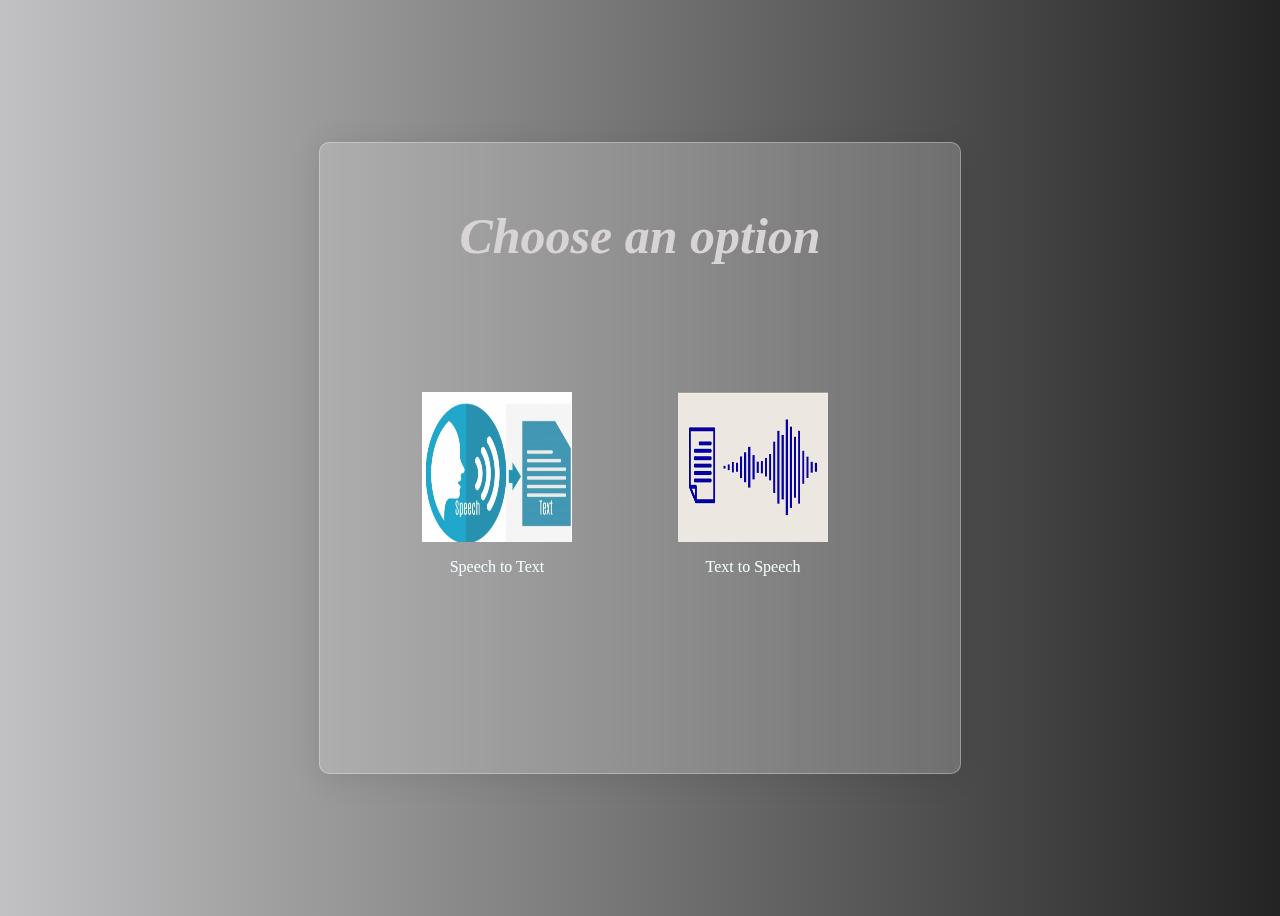
<file: Index.html>
<!DOCTYPE html>
<html lang="en">
<head>
    <meta charset="UTF-8">
    <meta name="viewport" content="width=device-width, initial-scale=1.0">
    <title>Home</title>
    <link rel="stylesheet" type="text/css" href="Index.css" />
</head>
<body>
    <div class="menu">
        <h1 class="choose">Choose an option</h1>
        <div class="op">
            <a href="./STT.html"><div class="tts"><img src="st.png" alt="..."/><span>Speech to Text</span></div></a>
            <a href="./TTs.html"><div class="tts"><img src="tts.png" alt="..."/><span>Text to Speech</span></div></a>
        </div>
    </div>
</body>
</html>
</file>
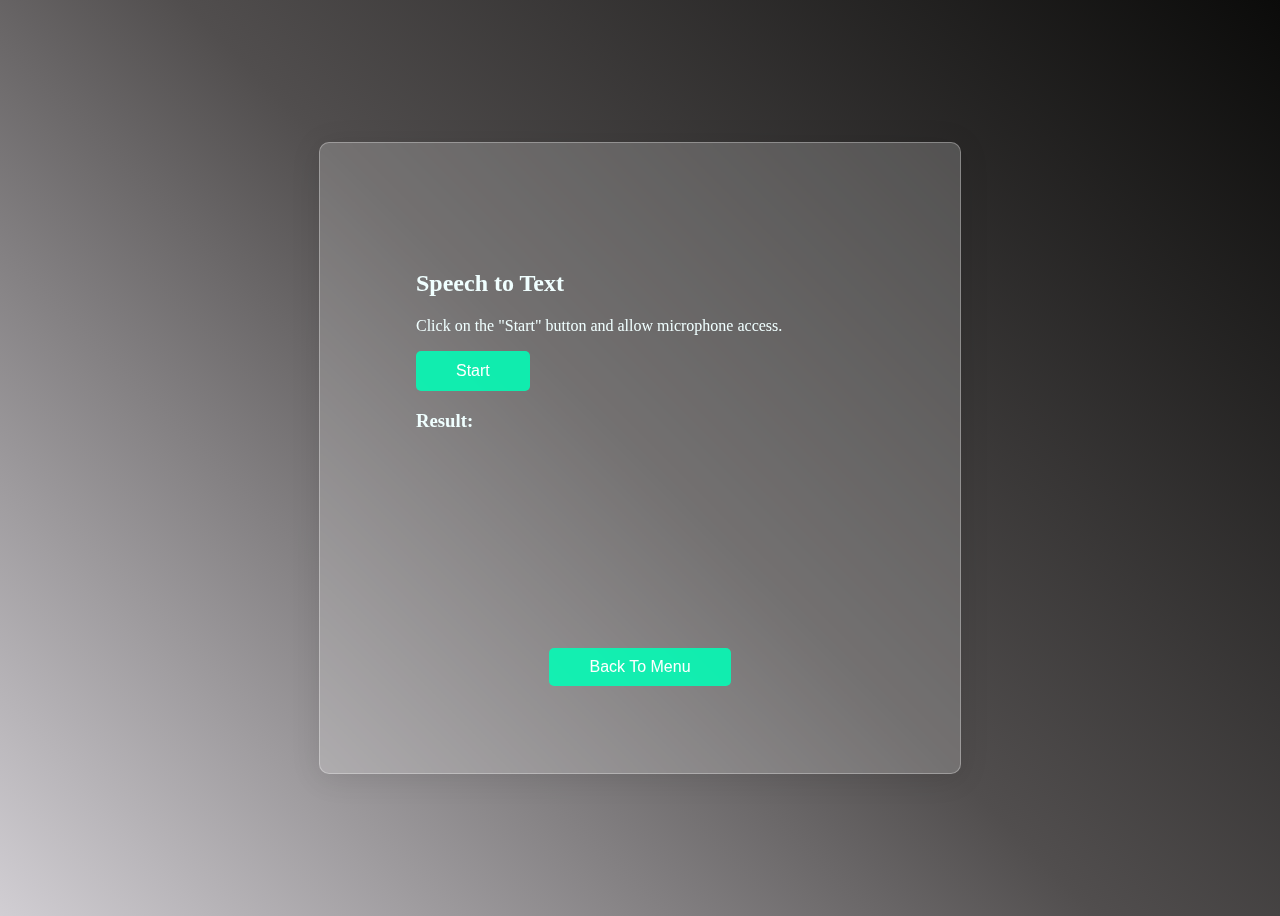
<file: STT.html>
<!DOCTYPE html>
<html lang="en">
<head>
    <meta charset="UTF-8">
    <meta name="viewport" content="width=device-width, initial-scale=1.0">
    <title>Speech to Text</title>
    <link rel="stylesheet" type="text/css" href="STT.css" />
</head>
<body>
    <div class="main">
        <div class="content">
            <h2>Speech to Text</h2>
            <p>Click on the "Start" button and allow microphone access.</p>
            <div class="log"><button id="startBtn">Start</button><span id="sound"><img src="sound-log.gif" /></span></div>
            <h3>Result:</h3>
            <p id="result"></p>
        </div>
        <a href="Index.html"><button class="back-btn">Back To Menu</button></a>
    </div>
    
    <script>
        const startBtn = document.getElementById('startBtn');
        const result = document.getElementById('result');

        function startSpeechToText() {
            const SpeechRecognition = window.SpeechRecognition || window.webkitSpeechRecognition;
            const recognition = new SpeechRecognition();

            recognition.lang = 'en-US hi-IN';
            recognition.interimResults = false;
            recognition.maxAlternatives = 1;

            recognition.start();

            recognition.addEventListener('result', (e) => {
                result.textContent = e.results[0][0].transcript;
                recognition.stop();
                document.getElementById("sound").style.display="none";
            });

            recognition.addEventListener('end', () => {
                console.log('Recognition stopped');
            });
        }

        startBtn.addEventListener('click', () => {
            startSpeechToText();
            document.getElementById("sound").style.display="block";
        });
    </script>
</body>
</html>
</file>
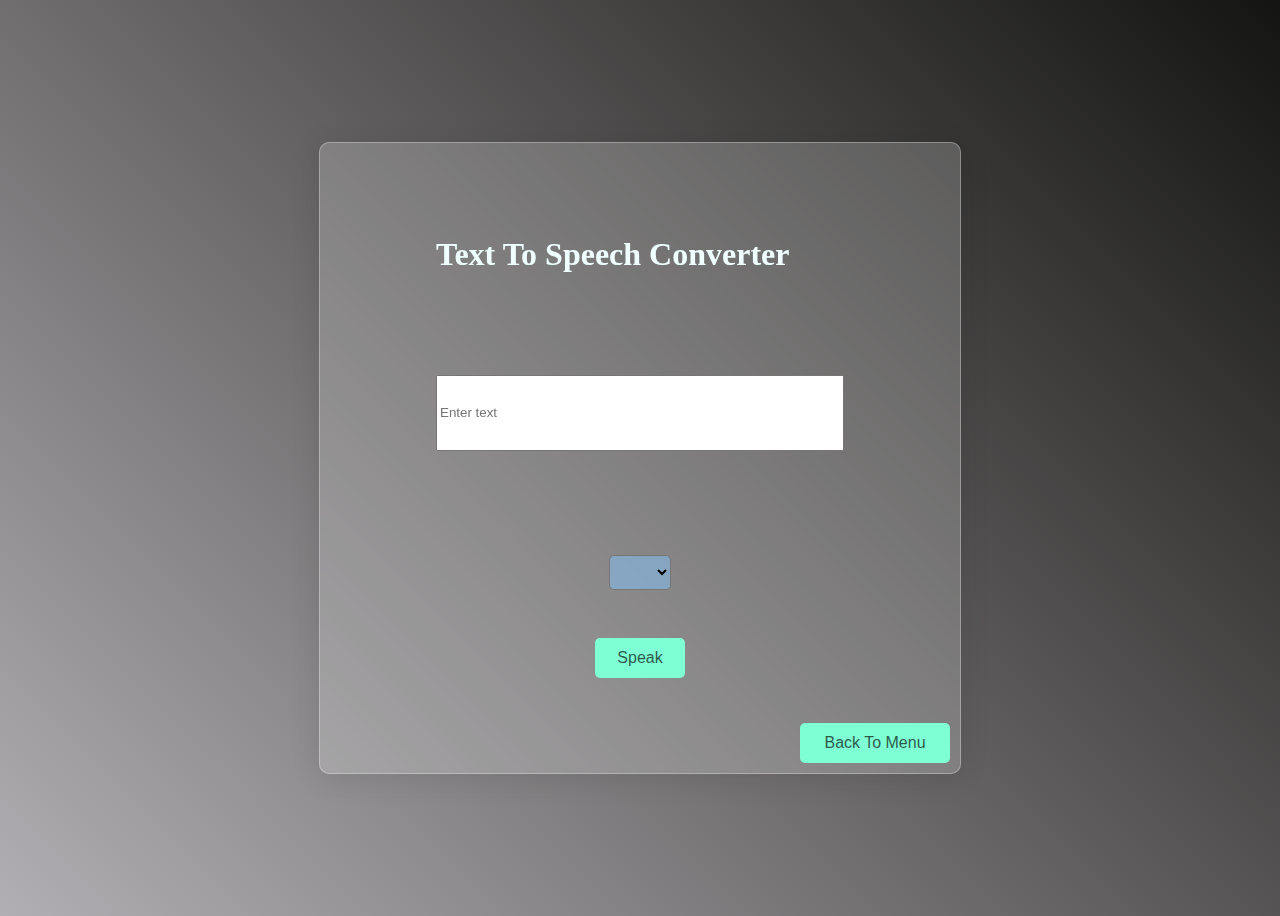
<file: TTS.html>
<!DOCTYPE html>
<html>
<head>
    <title>Text to Speech</title>
    <link rel="stylesheet" type="text/css" href="TTS.css" />
</head>
<body>
    <div class="main">
        <div class="cont">
            <h1>Text To Speech Converter</h1>
            <input type="text" id="text" placeholder="Enter text" />
        <div class="op"><button onclick="speak()">Speak</button>
        <select id="voiceList"></select></div></div>
        <a href="Index.html"><button class="back-btn">Back To Menu</button></a>
    </div>
    <script>
        function populateVoiceList() {
            if (typeof speechSynthesis !== 'undefined') {
                var voices = speechSynthesis.getVoices();
                var select = document.getElementById('voiceList');
                select.innerHTML = '';
                for (var i = 0; i < voices.length; i++) {
                    var option = document.createElement('option');
                    option.textContent = voices[i].name + ' (' + voices[i].lang + ')';
                    option.setAttribute('data-lang', voices[i].lang);
                    option.setAttribute('data-name', voices[i].name);
                    select.appendChild(option);
                }
            }
        }

        function speak() {
            var text = document.getElementById('text').value;
            var lang = 'hi-IN';
            var voiceName = document.getElementById('voiceList').selectedOptions[0].getAttribute('data-name');

            if (typeof speechSynthesis !== 'undefined') {
                var msg = new SpeechSynthesisUtterance();
                msg.text = text;
                msg.lang = lang;
                msg.voice = speechSynthesis.getVoices().filter(function(voice) {
                    return voice.name === voiceName;
                })[0];

                msg.onerror = function(event) {
                    console.log('Error occurred in speech synthesis: ' + event.error);
                };

                speechSynthesis.speak(msg);
            }
        }

        window.onload = function() {
            populateVoiceList();
            if (typeof speechSynthesis !== 'undefined') {
                speechSynthesis.onvoiceschanged = populateVoiceList;
            }
        };
    </script>
</body>
</html>
</file>
<file: Index.css>
body{
    background: rgb(195, 194, 196);
    background: linear-gradient(90deg, rgb(193, 192, 194) 0%, rgb(117, 116, 116) 50%, rgb(37, 36, 36) 100%);
    height: 100vh;
    display: flex;
    justify-content: center;
    align-items: center;
    
}
body::-webkit-scrollbar{
    display: none;
}
.menu{
    height: 70vh;
    width: 50vw;
    /* From https://css.glass */
    background: rgba(255, 255, 255, 0.2);
    border-radius: 16px;
    box-shadow: 0 4px 30px rgba(0, 0, 0, 0.1);
    backdrop-filter: blur(5px);
    -webkit-backdrop-filter: blur(5px);
    border: 1px solid rgba(255, 255, 255, 0.3);
    border-radius: 10px;
    display: flex;
    flex-direction: column;
    align-items: center;
}
.choose{
    padding: 30px;
    font-style:oblique;
    
    
}
.op{
    display: flex;
    justify-content: space-around;
    margin-top: 10%;
    width: 80%;
}
.tts{
    height: 200px;
    width: 150px;
    display: flex;
    justify-content: center;
    align-items: center;
    margin-right: 30px;
    justify-content: space-around;
    flex-direction: column;
    
}
span{
    height: 50px;
    display: flex;
    align-items: center;
}
a{
    color: azure;
    text-decoration: none;
}
img{
    width: 150px;
    height: 150px;
    transition: all 0.3s ease;
}
img:hover{
    cursor: pointer;
    transform: scale(1.2);
    box-shadow: 0px 0px 30px rgb(11, 11, 11);
    transition: all 0.3s ease;
}
h1{
    font-size: 50px;
    color: rgb(217, 212, 212);
}
</file>
<file: STT.css>
body {
  background: rgb(85, 83, 86);
  background: linear-gradient(
    45deg,
    rgb(209, 206, 211) 0%,
    rgb(81, 78, 78) 50%,
    rgb(11, 11, 10) 100%
  );
  height: 100vh;
  display: flex;
  justify-content: center;
  align-items: center;
}
.main {
  height: 70vh;
  width: 50vw;
  /* From https://css.glass */
  background: rgba(255, 255, 255, 0.2);
  border-radius: 16px;
  box-shadow: 0 4px 30px rgba(0, 0, 0, 0.1);
  backdrop-filter: blur(5px);
  -webkit-backdrop-filter: blur(5px);
  border: 1px solid rgba(255, 255, 255, 0.3);
  border-radius: 10px;
  display: flex;
  flex-direction: column;
  align-items: center;
  justify-content: center;
}
.content {
  padding: 20px;
  border-radius: 5px;
  height: 60%;
  width: 70%;
  color: azure;
}
button {
  background-color: #00ffb7dc;
  color: #fff;
  border: none;
  padding: 10px 40px;
  font-size: 16px;
  cursor: pointer;
  border-radius: 5px;
}
button:hover {
  background-color: #000000dd;
}
#result{
    font-size: 30px;
}
.log{
    display: flex;
    height: 40px;
}
img{
    height: 45px;
    width: 90px;
    border-radius: 5px;
}
#sound{
    display: none;
}
</file>
<file: TTS.css>
body {
  background: rgb(156, 20, 81);
  background: linear-gradient(
    45deg,
    rgb(177, 175, 179) 0%,
    rgb(99, 97, 97) 50%,
    rgb(20, 20, 19) 100%
  );
  height: 100vh;
  display: flex;
  justify-content:center;
  align-items: center;
}
.main{
    width: 50vw;
    /* From https://css.glass */
    background: rgba(255, 255, 255, 0.2);
    border-radius: 16px;
    box-shadow: 0 4px 30px rgba(0, 0, 0, 0.1);
    backdrop-filter: blur(5px);
    -webkit-backdrop-filter: blur(5px);
    border: 1px solid rgba(255, 255, 255, 0.3);
    border-radius: 10px;
    display: flex;
    flex-direction: column;
    align-items: center;
    justify-content: center;
    height: 70%;
}

.cont{
    height: 90%;
    display: flex;
    flex-direction: column;
    justify-content: space-around;
}
input{
    height: 70px;
    width: 400px;
}
select{
    height: 35px;
    background-color: rgba(133, 198, 254, 0.482);
    border-radius: 5px;
    padding: 5px 20px;
}
button{
    height: 40px;
    width: 90px;
    background-color: aquamarine;
    border-radius: 5px;
    border: none;
    font-size: medium;
    color: rgba(0, 0, 0, 0.668);
    transition: all 0.5s ease;

}
button:hover{
    cursor: pointer;
    background-color: rgb(6, 155, 105);
    color: aliceblue;
    transition: all 0.5s ease;
}
.op{
    display: flex;
    flex-direction: column-reverse;
    height: 30%;
    justify-content: space-around;
    align-items: center;
}
.back-btn{
    width: 150px;
    position: absolute;
    bottom: 0;
    right: 0;
    margin: 10px;
}

h1{
    color: azure;
}
</file>
